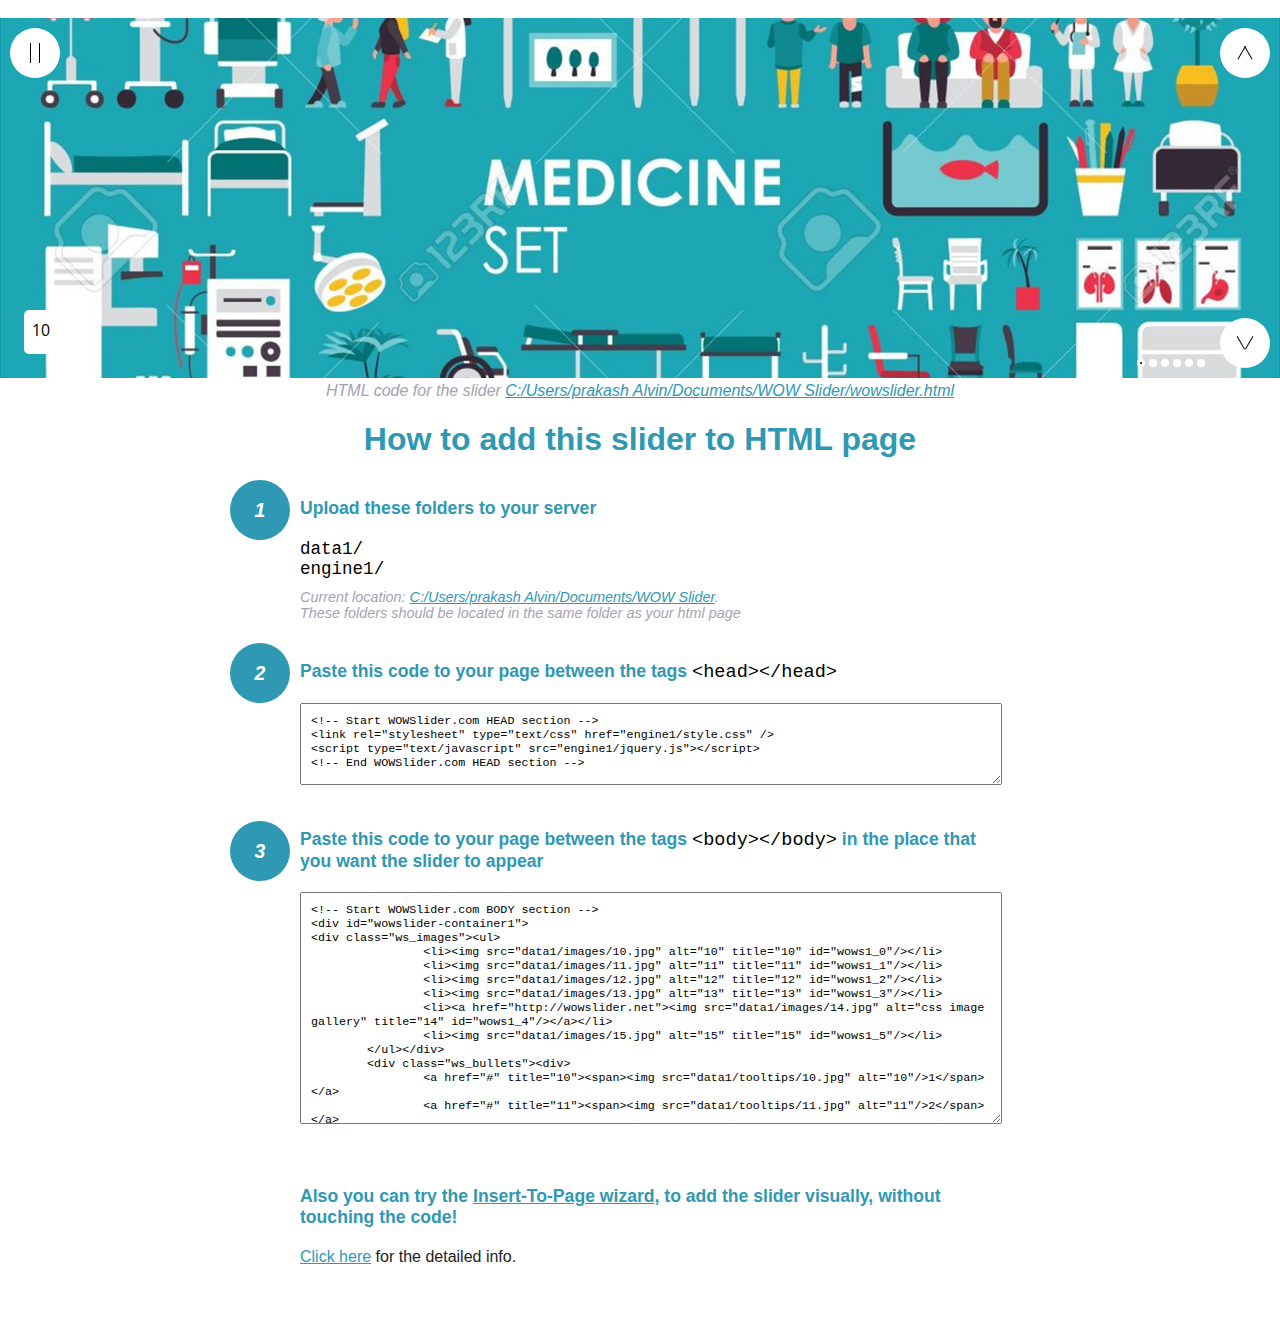
<file: wowslider-howto.html>
<!DOCTYPE html>
<html>
<head>
	<title>WOWSlider</title>
	<meta http-equiv="content-type" content="text/html; charset=utf-8" />
	<meta name="description" content="WOWSlider" />
	
	<!-- Start WOWSlider.com HEAD section --> <!-- add to the <head> of your page -->
	<link rel="stylesheet" type="text/css" href="engine1/style.css" />
	<script type="text/javascript" src="engine1/jquery.js"></script>
	<!-- End WOWSlider.com HEAD section -->


<style>
.instuction {
	font-family: sans-serif, Arial;
	display: block;
	margin: 0 auto;
	max-width: 820px;
	width: 100%;
	padding: 0 70px;
	color: #222;
	-webkit-box-sizing: border-box;
	-moz-box-sizing: border-box;
	box-sizing: border-box;
}
.instuction h1 img {
	max-width: 170px;
	vertical-align: middle;
	margin-bottom: 10px;
}
.instuction h1 {
	color: #2F98B3;
	text-align: center;
}
.instuction h2 {
	position: relative;
	font-size: 1.1em;
	color: #2F98B3;
	margin-bottom: 20px;
	margin-top: 40px;
}
.instuction h2 span.num {
	position: absolute;
	left: -70px;
	top: -18px;
	display: inline-block;
	vertical-align: middle;
	font-style: italic;
	font-size: 1.1em;
	width: 60px;
	height: 60px;
	line-height: 60px;
	text-align: center;
	background: #2F98B3;
	color: #fff;
	border-radius: 50%;
}
.instuction .mono {
	color: #000;
	font-family: monospace;
	font-size: 1.3em;
	font-weight: normal;
}
.instuction li.mono {
	font-size: 1.5em;
}

.instuction ul {
	font-size: 0.9em;
	margin-top: 0;
	padding-left: 0;
	list-style: none;
}
.instuction .note {
	color: #A3A3B2;
	font-style: italic;
	padding-top: 10px;
}
.instuction p.note {
	text-align: center;
	padding-top: 0;
	margin-top: 4px;
}
.instuction textarea {
	font-size: 0.9em;
	min-height: 60px;
	padding: 10px;
	margin: 0;
	overflow: auto;
	max-width: 100%;
	width: 100%;
}
.instuction a,
.instuction a:visited {
	color: #2F98B3;
}
</style>


</head>
<body style="margin:auto">

<br>

<!-- Start WOWSlider.com BODY section --> <!-- add to the <body> of your page -->
<div id="wowslider-container1">
<div class="ws_images"><ul>
		<li><img src="data1/images/10.jpg" alt="10" title="10" id="wows1_0"/></li>
		<li><img src="data1/images/11.jpg" alt="11" title="11" id="wows1_1"/></li>
		<li><img src="data1/images/12.jpg" alt="12" title="12" id="wows1_2"/></li>
		<li><img src="data1/images/13.jpg" alt="13" title="13" id="wows1_3"/></li>
		<li><a href="http://wowslider.net"><img src="data1/images/14.jpg" alt="css image gallery" title="14" id="wows1_4"/></a></li>
		<li><img src="data1/images/15.jpg" alt="15" title="15" id="wows1_5"/></li>
	</ul></div>
	<div class="ws_bullets"><div>
		<a href="#" title="10"><span><img src="data1/tooltips/10.jpg" alt="10"/>1</span></a>
		<a href="#" title="11"><span><img src="data1/tooltips/11.jpg" alt="11"/>2</span></a>
		<a href="#" title="12"><span><img src="data1/tooltips/12.jpg" alt="12"/>3</span></a>
		<a href="#" title="13"><span><img src="data1/tooltips/13.jpg" alt="13"/>4</span></a>
		<a href="#" title="14"><span><img src="data1/tooltips/14.jpg" alt="14"/>5</span></a>
		<a href="#" title="15"><span><img src="data1/tooltips/15.jpg" alt="15"/>6</span></a>
	</div></div><div class="ws_script" style="position:absolute;left:-99%"><a href="http://wowslider.net">bootstrap carousel example</a> by WOWSlider.com v8.8</div>
<div class="ws_shadow"></div>
</div>	
<script type="text/javascript" src="engine1/wowslider.js"></script>
<script type="text/javascript" src="engine1/script.js"></script>
<!-- End WOWSlider.com BODY section -->


<div class="instuction">
	<p class="note">HTML code for the slider <a href="file:///C:/Users/prakash Alvin/Documents/WOW Slider/wowslider.html">C:/Users/prakash Alvin/Documents/WOW Slider/wowslider.html</a></p>

	<h1>
		How to add this slider to HTML page
	</h1>

	<h2><span class="num">1</span> Upload these folders to your server</h2>
	<ul>
		<li class="mono">data1/</li>
		<li class="mono">engine1/</li>
		<li class="note">Current location: <a href="file:///C:/Users/prakash Alvin/Documents/WOW Slider">C:/Users/prakash Alvin/Documents/WOW Slider</a>. <br>These folders should be located in the same folder as your html page</li>
	</ul>

	<h2><span class="num">2</span> Paste this code to your page between the tags <span class="mono">&lt;head&gt;&lt;/head&gt;</span></h2>
	<textarea onclick="this.select()">&lt;!-- Start WOWSlider.com HEAD section --&gt;
&lt;link rel=&quot;stylesheet&quot; type=&quot;text/css&quot; href=&quot;engine1/style.css&quot; /&gt;
&lt;script type=&quot;text/javascript&quot; src=&quot;engine1/jquery.js&quot;&gt;&lt;/script&gt;
&lt;!-- End WOWSlider.com HEAD section --&gt;</textarea>


	<h2><span class="num" style="top: -8px;">3</span> Paste this code to your page between the tags <span class="mono">&lt;body&gt;&lt;/body&gt;</span> in the place that you want the slider to appear</h2>
	<textarea onclick="this.select()" rows="15">&lt;!-- Start WOWSlider.com BODY section --&gt;
&lt;div id=&quot;wowslider-container1&quot;&gt;
&lt;div class=&quot;ws_images&quot;&gt;&lt;ul&gt;
		&lt;li&gt;&lt;img src=&quot;data1/images/10.jpg&quot; alt=&quot;10&quot; title=&quot;10&quot; id=&quot;wows1_0&quot;/&gt;&lt;/li&gt;
		&lt;li&gt;&lt;img src=&quot;data1/images/11.jpg&quot; alt=&quot;11&quot; title=&quot;11&quot; id=&quot;wows1_1&quot;/&gt;&lt;/li&gt;
		&lt;li&gt;&lt;img src=&quot;data1/images/12.jpg&quot; alt=&quot;12&quot; title=&quot;12&quot; id=&quot;wows1_2&quot;/&gt;&lt;/li&gt;
		&lt;li&gt;&lt;img src=&quot;data1/images/13.jpg&quot; alt=&quot;13&quot; title=&quot;13&quot; id=&quot;wows1_3&quot;/&gt;&lt;/li&gt;
		&lt;li&gt;&lt;a href=&quot;http://wowslider.net&quot;&gt;&lt;img src=&quot;data1/images/14.jpg&quot; alt=&quot;css image gallery&quot; title=&quot;14&quot; id=&quot;wows1_4&quot;/&gt;&lt;/a&gt;&lt;/li&gt;
		&lt;li&gt;&lt;img src=&quot;data1/images/15.jpg&quot; alt=&quot;15&quot; title=&quot;15&quot; id=&quot;wows1_5&quot;/&gt;&lt;/li&gt;
	&lt;/ul&gt;&lt;/div&gt;
	&lt;div class=&quot;ws_bullets&quot;&gt;&lt;div&gt;
		&lt;a href=&quot;#&quot; title=&quot;10&quot;&gt;&lt;span&gt;&lt;img src=&quot;data1/tooltips/10.jpg&quot; alt=&quot;10&quot;/&gt;1&lt;/span&gt;&lt;/a&gt;
		&lt;a href=&quot;#&quot; title=&quot;11&quot;&gt;&lt;span&gt;&lt;img src=&quot;data1/tooltips/11.jpg&quot; alt=&quot;11&quot;/&gt;2&lt;/span&gt;&lt;/a&gt;
		&lt;a href=&quot;#&quot; title=&quot;12&quot;&gt;&lt;span&gt;&lt;img src=&quot;data1/tooltips/12.jpg&quot; alt=&quot;12&quot;/&gt;3&lt;/span&gt;&lt;/a&gt;
		&lt;a href=&quot;#&quot; title=&quot;13&quot;&gt;&lt;span&gt;&lt;img src=&quot;data1/tooltips/13.jpg&quot; alt=&quot;13&quot;/&gt;4&lt;/span&gt;&lt;/a&gt;
		&lt;a href=&quot;#&quot; title=&quot;14&quot;&gt;&lt;span&gt;&lt;img src=&quot;data1/tooltips/14.jpg&quot; alt=&quot;14&quot;/&gt;5&lt;/span&gt;&lt;/a&gt;
		&lt;a href=&quot;#&quot; title=&quot;15&quot;&gt;&lt;span&gt;&lt;img src=&quot;data1/tooltips/15.jpg&quot; alt=&quot;15&quot;/&gt;6&lt;/span&gt;&lt;/a&gt;
	&lt;/div&gt;&lt;/div&gt;&lt;div class=&quot;ws_script&quot; style=&quot;position:absolute;left:-99%&quot;&gt;&lt;a href=&quot;http://wowslider.net&quot;&gt;bootstrap carousel example&lt;/a&gt; by WOWSlider.com v8.8&lt;/div&gt;
&lt;div class=&quot;ws_shadow&quot;&gt;&lt;/div&gt;
&lt;/div&gt;	
&lt;script type=&quot;text/javascript&quot; src=&quot;engine1/wowslider.js&quot;&gt;&lt;/script&gt;
&lt;script type=&quot;text/javascript&quot; src=&quot;engine1/script.js&quot;&gt;&lt;/script&gt;
&lt;!-- End WOWSlider.com BODY section --&gt;</textarea>

<br><br>
<h2>Also you can try the <a href="http://wowslider.com/help/add-wowslider-to-page-2.html" target="_blank">Insert-To-Page wizard</a>, to add the slider visually, without touching the code!</h2>
<p>
	<a href="http://wowslider.com/help/add-wowslider-to-page-2.html" target="_blank">Click here</a> for the detailed info.
</p>
</div>

<br><br>
</body>
</html>
</file>
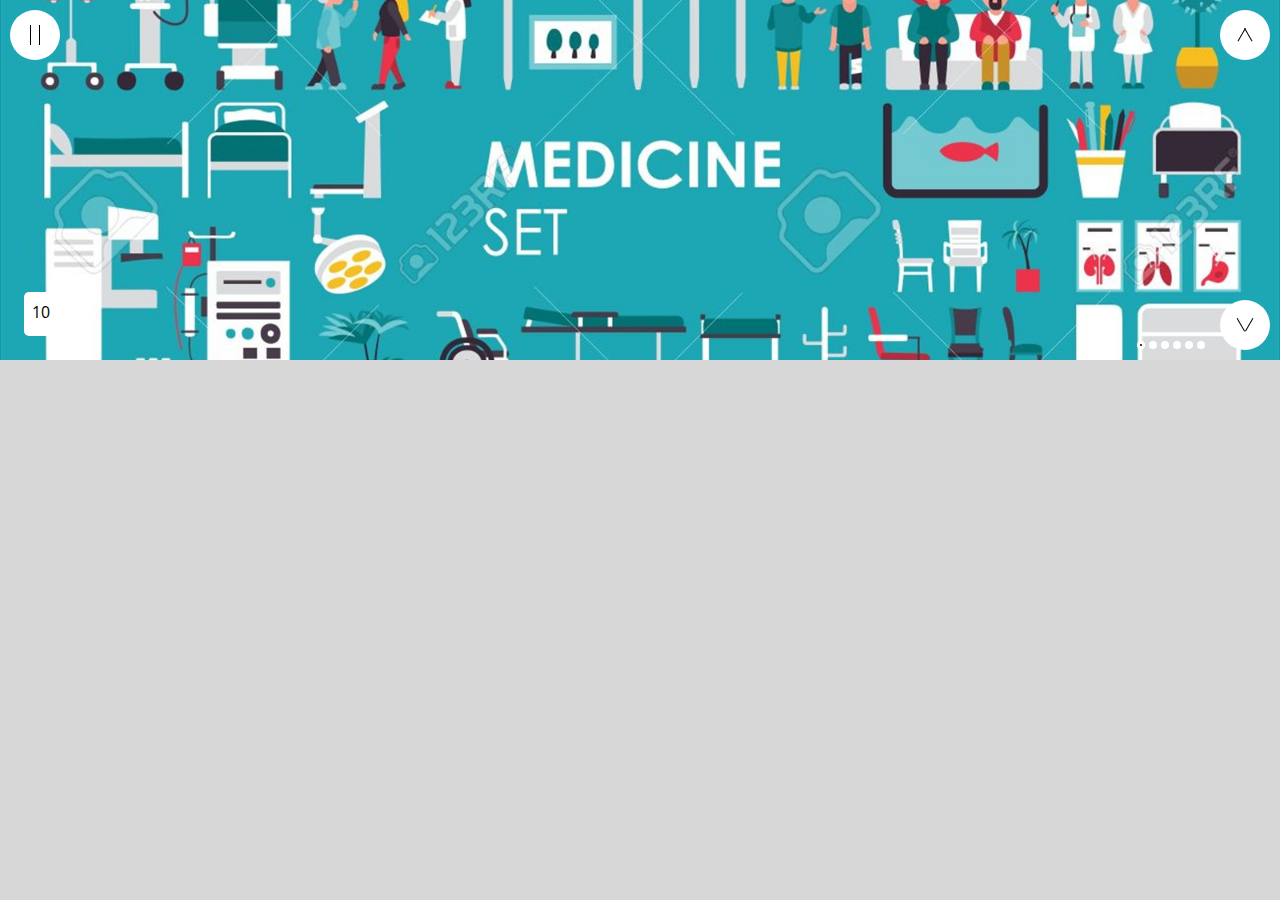
<file: wowslider.html>
<!DOCTYPE html>
<html>
<head>
	<title>Mx</title>
	<meta http-equiv="content-type" content="text/html; charset=utf-8" />
	<meta name="description" content="Made with WOW Slider - Create beautiful, responsive image sliders in a few clicks. Awesome skins and animations. Bootstrap carousel example" />
	
	<!-- Start WOWSlider.com HEAD section --> <!-- add to the <head> of your page -->
	<link rel="stylesheet" type="text/css" href="engine1/style.css" />
	<script type="text/javascript" src="engine1/jquery.js"></script>
	<!-- End WOWSlider.com HEAD section -->

</head>
<body style="background-color:#d7d7d7;margin:0">
	
	<!-- Start WOWSlider.com BODY section --> <!-- add to the <body> of your page -->
	<div id="wowslider-container1">
	<div class="ws_images"><ul>
		<li><img src="data1/images/10.jpg" alt="10" title="10" id="wows1_0"/></li>
		<li><img src="data1/images/11.jpg" alt="11" title="11" id="wows1_1"/></li>
		<li><img src="data1/images/12.jpg" alt="12" title="12" id="wows1_2"/></li>
		<li><img src="data1/images/13.jpg" alt="13" title="13" id="wows1_3"/></li>
		<li><a href="http://wowslider.net"><img src="data1/images/14.jpg" alt="css image gallery" title="14" id="wows1_4"/></a></li>
		<li><img src="data1/images/15.jpg" alt="15" title="15" id="wows1_5"/></li>
	</ul></div>
	<div class="ws_bullets"><div>
		<a href="#" title="10"><span><img src="data1/tooltips/10.jpg" alt="10"/>1</span></a>
		<a href="#" title="11"><span><img src="data1/tooltips/11.jpg" alt="11"/>2</span></a>
		<a href="#" title="12"><span><img src="data1/tooltips/12.jpg" alt="12"/>3</span></a>
		<a href="#" title="13"><span><img src="data1/tooltips/13.jpg" alt="13"/>4</span></a>
		<a href="#" title="14"><span><img src="data1/tooltips/14.jpg" alt="14"/>5</span></a>
		<a href="#" title="15"><span><img src="data1/tooltips/15.jpg" alt="15"/>6</span></a>
	</div></div><div class="ws_script" style="position:absolute;left:-99%"><a href="http://wowslider.net">bootstrap carousel example</a> by WOWSlider.com v8.8</div>
	<div class="ws_shadow"></div>
	</div>	
	<script type="text/javascript" src="engine1/wowslider.js"></script>
	<script type="text/javascript" src="engine1/script.js"></script>
	<!-- End WOWSlider.com BODY section -->

</body>
</html>
</file>
<file: engine1/style.css>
/*
 *	generated by WOW Slider 8.8
 *	template Zippy
 */
@import url(https://fonts.googleapis.com/css?family=Khula&subset=latin,devanagari,latin-ext);
#wowslider-container1 { 
	display: table;
	zoom: 1; 
	position: relative;
	width: 100%;
	max-width: 100%;
	max-height:360px;
	margin:0px auto 0px;
	z-index:90;
	text-align:left; /* reset align=center */
	font-size: 10px;
	text-shadow: none; /* fix some user styles */

	/* reset box-sizing (to boostrap friendly) */
	-webkit-box-sizing: content-box;
	-moz-box-sizing: content-box;
	box-sizing: content-box; 
}
* html #wowslider-container1{ width:640px }
#wowslider-container1 .ws_images ul{
	position:relative;
	width: 10000%; 
	height:100%;
	left:0;
	list-style:none;
	margin:0;
	padding:0;
	border-spacing:0;
	overflow: visible;
	/*table-layout:fixed;*/
}
#wowslider-container1 .ws_images ul li{
	position: relative;
	width:1%;
	height:100%;
	line-height:0; /*opera*/
	overflow: hidden;
	float:left;
	/*font-size:0;*/
	padding:0 0 0 0 !important;
	margin:0 0 0 0 !important;
}

#wowslider-container1 .ws_images{
	position: relative;
	left:0;
	top:0;
	height:100%;
	max-height:360px;
	max-width: 100%;
	vertical-align: top;
	border:none;
	overflow: hidden;
}
#wowslider-container1 .ws_images ul a{
	width:100%;
	height:100%;
	max-height:360px;
	display:block;
	color:transparent;
}
#wowslider-container1 img{
	max-width: none !important;
}
#wowslider-container1 .ws_images .ws_list img,
#wowslider-container1 .ws_images > div > img{
	width:100%;
	border:none 0;
	max-width: none;
	padding:0;
	margin:0;
}
#wowslider-container1 .ws_images > div > img {
	max-height:360px;
}

#wowslider-container1 .ws_images iframe {
	position: absolute;
	z-index: -1;
}

#wowslider-container1 .ws-title > div {
	display: inline-block !important;
}

#wowslider-container1 a{ 
	text-decoration: none; 
	outline: none; 
	border: none; 
}

#wowslider-container1  .ws_bullets { 
	float: left;
	position:absolute;
	z-index:70;
}
#wowslider-container1  .ws_bullets div{
	position:relative;
	float:left;
	font-size: 0px;
}
/* compatibility with Joomla styles */
#wowslider-container1  .ws_bullets a {
	line-height: 0;
}

#wowslider-container1  .ws_script{
	display:none;
}
#wowslider-container1 sound, 
#wowslider-container1 object{
	position:absolute;
}

/* prevent some of users reset styles */
#wowslider-container1 .ws_effect {
	position: static;
	width: 100%;
	height: 100%;
}

#wowslider-container1 .ws_photoItem {
	border: 2em solid #fff;
	margin-left: -2em;
	margin-top: -2em;
}
#wowslider-container1 .ws_cube_side {
	background: #A6A5A9;
}


#wowslider-container1.ws_gestures {
	cursor: -webkit-grab;
	cursor: -moz-grab;
	cursor: url("[data-uri]"), move;
}
#wowslider-container1.ws_gestures.ws_grabbing {
	cursor: -webkit-grabbing;
	cursor: -moz-grabbing;
	cursor: url("[data-uri]"), move;
}

/* hide controls when video start play */
#wowslider-container1.ws_video_playing .ws_bullets,
#wowslider-container1.ws_video_playing .ws_fullscreen,
#wowslider-container1.ws_video_playing .ws_next,
#wowslider-container1.ws_video_playing .ws_prev {
	display: none;
}


/* youtube/vimeo buttons */
#wowslider-container1 .ws_video_btn {
	position: absolute;
	display: none;
	cursor: pointer;
	top: 0;
	left: 0;
	width: 100%;
	height: 100%;
	z-index: 55;
}
#wowslider-container1 .ws_video_btn.ws_youtube,
#wowslider-container1 .ws_video_btn.ws_vimeo {
	display: block;
}
#wowslider-container1 .ws_video_btn div {
	position: absolute;
	background-image: url(./playvideo.png);
	background-size: 200%;
	top: 50%;
	left: 50%;
	width: 7em;
	height: 5em;
	margin-left: -3.5em;
	margin-top: -2.5em;
}
#wowslider-container1 .ws_video_btn.ws_youtube div {
	background-position: 0 0;
}
#wowslider-container1 .ws_video_btn.ws_youtube:hover div {
	background-position: 100% 0;
}
#wowslider-container1 .ws_video_btn.ws_vimeo div {
	background-position: 0 100%;
}
#wowslider-container1 .ws_video_btn.ws_vimeo:hover div {
	background-position: 100% 100%;
}

#wowslider-container1 .ws_playpause.ws_hide {
	display: none !important;
}
#wowslider-container1  .ws_bullets { 
	padding: 3px;
  max-width: 40%;
}
#wowslider-container1 .ws_bullets a { 
	position:relative;
	display: inline-block;
	margin: 4px 2px;
	padding: 4px;
	width: 0;
	border-radius: 50%;
	background-color: #ffffff;
}
#wowslider-container1 .ws_bullets a.ws_selbull:after,
#wowslider-container1 .ws_bullets a.ws_overbull:after{
	position: absolute;
	content:'';
	top: 50%;
	left: 50%;
	width: 2px;
	height: 2px;
	margin-left: -1px;
	margin-top: -1px;
	background-color: #000;
	
	border-radius: 50%;
}




/* arrows */
#wowslider-container1 a.ws_next, #wowslider-container1 a.ws_prev {
	position:absolute;
	z-index:60;
	color: #000;
	background-color: #ffffff;
	overflow: hidden;
	width: 5em;
	height: 5em;
	right: 1em;
	border-radius: 50%;
	
	-webkit-transition: all .4s ease;
  	transition: all .4s ease;
}
#wowslider-container1 a.ws_next {
	bottom: 1em;
}
#wowslider-container1 a.ws_prev {
	top: 1em;
}

#wowslider-container1 a.ws_prev > span,
#wowslider-container1 a.ws_next > span {
  display: block;
  position: absolute;
  top: 0; left: 0; right: 0; bottom: 0;
  -webkit-transition: -webkit-transform 300ms ease-in-out;
  transition: -webkit-transform 300ms ease-in-out, transform 300ms ease-in-out;
}
#wowslider-container1 a.ws_prev:hover > span {
  -webkit-transform: translateY(2px);
  -ms-transform: translateY(2px);
  transform: translateY(2px);
}
#wowslider-container1 a.ws_next:hover > span {
  -webkit-transform: translateY(-2px);
  -ms-transform: translateY(-2px);
  transform: translateY(-2px);
}


/* prev */
#wowslider-container1 a.ws_prev > span i,
#wowslider-container1 a.ws_prev > span b {
  position: absolute;
  left: 2.5em;
  top: 1.8em;
  width: 1.5em;
  height: 1px;
  background: #000;

  -webkit-transition: -webkit-transform 300ms ease-in-out;
  transition: -webkit-transform 300ms ease-in-out, transform 300ms ease-in-out;
}
#wowslider-container1 a.ws_prev > span i {
  -webkit-transform: rotate(60deg);
  -ms-transform: rotate(60deg);
  transform: rotate(60deg);

  -webkit-transform-origin: 0 0;
  -ms-transform-origin: 0 0;
  transform-origin: 0 0;
}
#wowslider-container1 a.ws_prev:hover > span i {
  -webkit-transform: rotate(25deg);
  -ms-transform: rotate(25deg);
  transform: rotate(25deg);
}
#wowslider-container1 a.ws_prev > span b {
  -webkit-transform: rotate(-60deg);
  -ms-transform: rotate(-60deg);
  transform: rotate(-60deg);

  -webkit-transform-origin: 100% 0;
  -ms-transform-origin: 100% 0;
  transform-origin: 100% 0;
}
#wowslider-container1 a.ws_prev:hover > span b {
  -webkit-transform: rotate(-25deg);
  -ms-transform: rotate(-25deg);
  transform: rotate(-25deg);
}



/* next */
#wowslider-container1 a.ws_next > span i,
#wowslider-container1 a.ws_next > span b {
  position: absolute;
  bottom: 1.8em;
  left: 2.5em;
  width: 1.5em;
  height: 1px;
  background: #000;
  -webkit-transition: -webkit-transform 300ms ease-in-out;
  transition: -webkit-transform 300ms ease-in-out, transform 300ms ease-in-out;
}
#wowslider-container1 a.ws_next > span i {
  -webkit-transform: rotate(-60deg);
  -ms-transform: rotate(-60deg);
  transform: rotate(-60deg);

  -webkit-transform-origin: 0 0;
  -ms-transform-origin: 0 0;
  transform-origin: 0 0;
}
#wowslider-container1 a.ws_next:hover > span i {
  -webkit-transform: rotate(-25deg);
  -ms-transform: rotate(-25deg);
  transform: rotate(-25deg);
}
#wowslider-container1 a.ws_next > span b {
  -webkit-transform: rotate(60deg);
  -ms-transform: rotate(60deg);
  transform: rotate(60deg);

  -webkit-transform-origin: 100% 0;
  -ms-transform-origin: 100% 0;
  transform-origin: 100% 0;
}
#wowslider-container1 a.ws_next:hover > span b {
  -webkit-transform: rotate(25deg);
  -ms-transform: rotate(25deg);
  transform: rotate(25deg);
}
#wowslider-container1 a.ws_prev > span b,
#wowslider-container1 a.ws_next > span b {
  margin-left: -1.5em;
}













/*playpause*/
#wowslider-container1 .ws_playpause {
	position:absolute;
	top: 1em;
	left: 1em;
	background-color: #ffffff;
	z-index: 59;
	text-decoration: none;
	width: 5em;
	height: 5em;
	border-radius: 50%;
	overflow: hidden;
}
#wowslider-container1 .ws_playpause:after{
	display: block;
	text-align: center;
}

#wowslider-container1 .ws_playpause > span {
  display: block;
  position: absolute;
  top: 0; left: 0; right: 0; bottom: 0;
  -webkit-transition: -webkit-transform 300ms ease-in-out;
  transition: -webkit-transform 300ms ease-in-out, transform 300ms ease-in-out;
}




/* pause */
#wowslider-container1 .ws_pause span i,
#wowslider-container1 .ws_pause span b {
  position: absolute;
  top: 1.5em;
  width: 1px;
  height: 2em;
  background: #000;

  -webkit-transition: -webkit-transform 300ms ease-in-out;
  transition: -webkit-transform 300ms ease-in-out, transform 300ms ease-in-out;
}
#wowslider-container1 .ws_pause span i {
  left: 2.2em;
}
#wowslider-container1 .ws_pause span b {
  right: 2.2em;
}

#wowslider-container1 .ws_pause span i {
  -webkit-transform: translateX(-2px);
  -ms-transform: translateX(-2px);
  transform: translateX(-2px);
}
#wowslider-container1 .ws_pause span b {
  -webkit-transform: translateX(2px);
  -ms-transform: translateX(2px);
  transform: translateX(2px);
}



/* play */
#wowslider-container1 .ws_play span:after {
  content: '';
  position: absolute;
  top: 1.6em;
  left: 2.1em;
  width: 1px;
  height: 1.9em;
  background: #000;
}
#wowslider-container1 .ws_play span i,
#wowslider-container1 .ws_play span b {
  position: absolute;
  top: 2.5em;
  left: 1.8em;
  width: 1.5em;
  height: 1px;
  background: #000;
}
#wowslider-container1 .ws_play span i {
  -webkit-transform: rotate(-40deg);
  -ms-transform: rotate(-40deg);
  transform: rotate(-40deg);

  -webkit-transform-origin: 100% 0;
  -ms-transform-origin: 100% 0;
  transform-origin: 100% 0;
}

#wowslider-container1 .ws_play span b {
  -webkit-transform: rotate(40deg);
  -ms-transform: rotate(40deg);
  transform: rotate(40deg);

  -webkit-transform-origin: 100% 0;
  -ms-transform-origin: 100% 0;
  transform-origin: 100% 0;
}/* bottom center */
#wowslider-container1  .ws_bullets {
	bottom:4px;
	left: auto;
	right: 7em;
}
#wowslider-container1 .ws_bulframe span{
	visibility: visible;
	opacity: 1;
	position: absolute;
	width: 0; 
	height: 0; 
	border-left: 7px solid transparent;
	border-right: 7px solid transparent;
	border-top: 7px solid #ffffff;

	bottom:-8px;
	margin-left:-7px;
	left:43px;
}#wowslider-container1 .ws-title{
	position: absolute;	
	font: 1.4em 'Khula',sans-serif;
	margin-right:10em;
	z-index: 50;
    color: #FFFFFF;
	left: 0.7em;
	bottom: 0.7em;
	background: none;
	padding: 1em;
	top: auto;
	opacity: 1;
	max-width: 40%;
}
#wowslider-container1 .ws-title div,#wowslider-container1 .ws-title span{
	display:inline-block;
	padding: 0.5em;
	text-transform: uppercase;
	background-color:#ffffff;
	color:#000;
}
#wowslider-container1 .ws-title div{
	display:block;
	margin-top:0.5em;
	font-size: 1.1em;
	padding: 0.7em;
	line-height: 1.15em;
	
	border-radius: 0.3em;
}
#wowslider-container1 .ws-title span{
	font-size: 1.2em;
	border-radius: 0.3em;
}#wowslider-container1 .ws_images > ul{
	animation: wsBasic 24s infinite;
	-moz-animation: wsBasic 24s infinite;
	-webkit-animation: wsBasic 24s infinite;
}
@keyframes wsBasic{0%{left:-0%} 8.33%{left:-0%} 16.67%{left:-100%} 25%{left:-100%} 33.33%{left:-200%} 41.67%{left:-200%} 50%{left:-300%} 58.33%{left:-300%} 66.67%{left:-400%} 75%{left:-400%} 83.33%{left:-500%} 91.67%{left:-500%} }
@-moz-keyframes wsBasic{0%{left:-0%} 8.33%{left:-0%} 16.67%{left:-100%} 25%{left:-100%} 33.33%{left:-200%} 41.67%{left:-200%} 50%{left:-300%} 58.33%{left:-300%} 66.67%{left:-400%} 75%{left:-400%} 83.33%{left:-500%} 91.67%{left:-500%} }
@-webkit-keyframes wsBasic{0%{left:-0%} 8.33%{left:-0%} 16.67%{left:-100%} 25%{left:-100%} 33.33%{left:-200%} 41.67%{left:-200%} 50%{left:-300%} 58.33%{left:-300%} 66.67%{left:-400%} 75%{left:-400%} 83.33%{left:-500%} 91.67%{left:-500%} }

#wowslider-container1 .ws_bullets  a img{
	text-indent:0;
	display:block;
	bottom:5px;
	left:-43px;
	visibility:hidden;
	position:absolute;
    border: 1px solid #ffffff;
	max-width:none;
}
#wowslider-container1 .ws_bullets a:hover img{
	visibility:visible;
}

#wowslider-container1 .ws_bulframe div div{
	height:48px;
	overflow:visible;
	position:relative;
}
#wowslider-container1 .ws_bulframe div {
	left:0;
	overflow:hidden;
	position:relative;
	width:85px;
	background-color:#ffffff;
}
#wowslider-container1  .ws_bullets .ws_bulframe{
	display:none;
	bottom:20px;
	overflow:visible;
	position:absolute;
	cursor:pointer;
    border: 3px solid #ffffff;
}#wowslider-container1 .ws_bulframe div div{
	height: auto;
}

@media all and (max-width:760px) {
	#wowslider-container1 .ws_fullscreen {
		display: block;
	}
}
@media all and (max-width:400px){
	#wowslider-container1 .ws_controls,
	#wowslider-container1 .ws_bullets,
	#wowslider-container1 .ws_thumbs{
		display: none
	}
}
</file>
